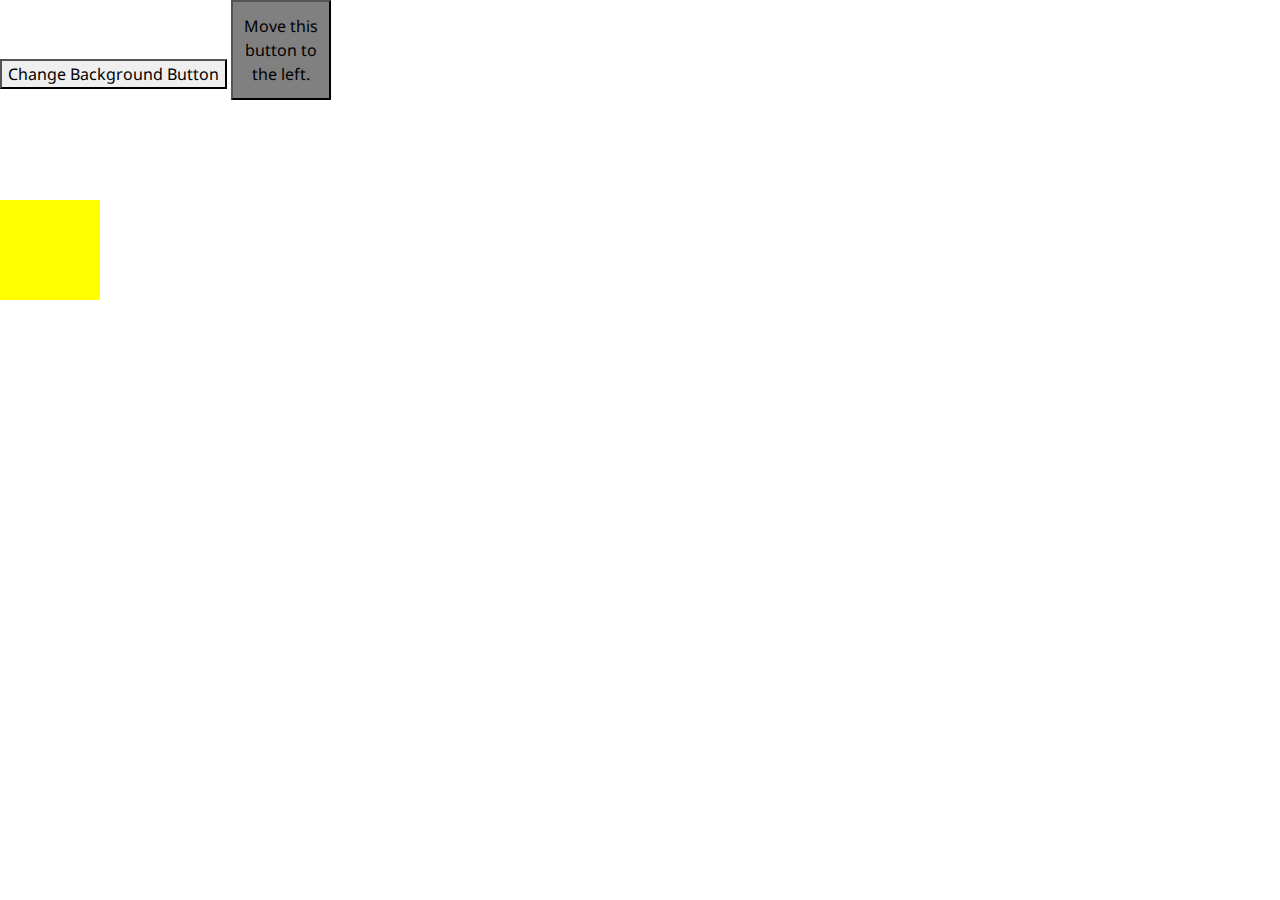
<file: index.html>
<!doctype html>

<!-- https://codeshare.io/2KQObz -->

<html lang="en">
<head>
  <meta charset="utf-8">

  <title>The HTML5 Herald</title>
  <meta name="description" content="The HTML5 Herald">
  <meta name="author" content="SitePoint">

  <link rel="stylesheet" href="css/reset.css" />
  <link rel="stylesheet" href="css/bootstrap.min.css" />
  <link rel="stylesheet" href="css/styles.css?v=1.0" />

  <script src="js/jquery-3.3.1.min.js"></script>
  <script src="js/bootstrap.min.js"></script>
  
  <style>
  #dissappear {
  	width: 100px;
    height: 100px;
    background-color: white;
  }
   #move {
   width: 100px;
   height: 100px;
   background-color: grey;
   }
   
   #addsomething {
   	width: 100px;
    height: 100px;
    background-color: yellow;
   }
  
  </style>


  <!--[if lt IE 9]>
    <script src="https://cdnjs.cloudflare.com/ajax/libs/html5shiv/3.7.3/html5shiv.js"></script>
  <![endif]-->
</head>

<body>
  
  <button id="background">Change Background Button</button>
  <button id="move">Move this button to the left.</button>
  
  <div id="dissappear"></div>
  
  
  <div id="addsomething"></div>

  <script src="js/scripts.js"></script>
</body>
</html>
</file>
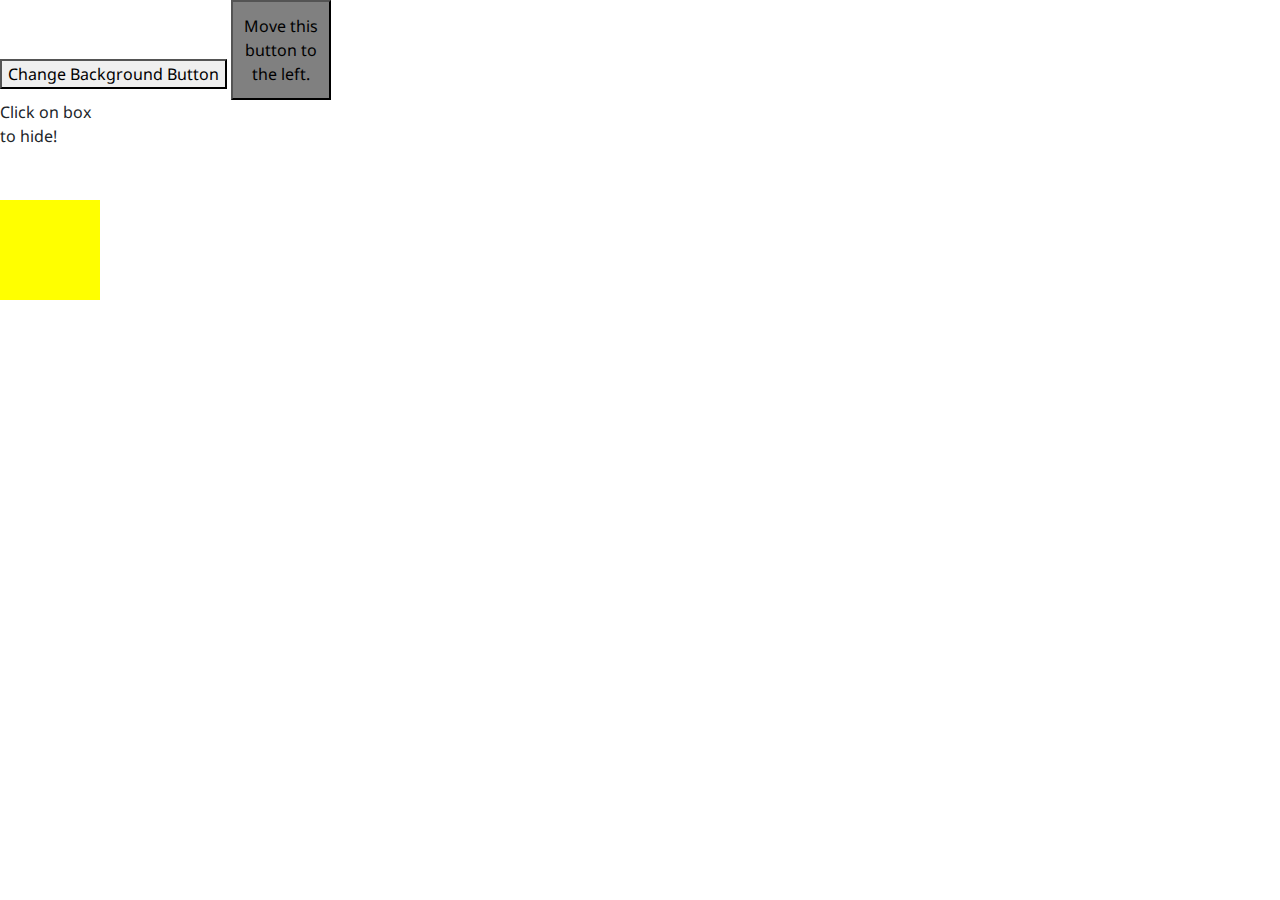
<file: index-jquprac.html>
<!doctype html>

<!-- https://codeshare.io/2KQObz -->

<html lang="en">
<head>
  <meta charset="utf-8">

  <title>The HTML5 Herald</title>
  <meta name="description" content="The HTML5 Herald">
  <meta name="author" content="SitePoint">

  <link rel="stylesheet" href="css/reset.css" />
  <link rel="stylesheet" href="css/bootstrap.min.css" />
  <link rel="stylesheet" href="css/styles.css?v=1.0" />

  <script src="js/jquery-3.3.1.min.js"></script>
  <script src="js/bootstrap.min.js"></script>
  
  <style>
  #dissappear {
  	width: 100px;
    height: 100px;
    background-color: white;
  }
   #move {
   width: 100px;
   height: 100px;
   background-color: grey;
   }
   
   #addsomething {
   	width: 100px;
    height: 100px;
    background-color: yellow;
   }
   
  
  
  </style>


  <!--[if lt IE 9]>
    <script src="https://cdnjs.cloudflare.com/ajax/libs/html5shiv/3.7.3/html5shiv.js"></script>
  <![endif]-->
</head>

<body>
  
  <button id="background" onclick="change">Change Background Button</button>
  <button id="move">Move this button to the left.</button>
  
  <div id="dissappear" onclick>Click on box to hide!</div>
  
  <div id="addsomething"></div>

  <script src="js/scripts.js"></script>
  
</body>
</html>
</file>
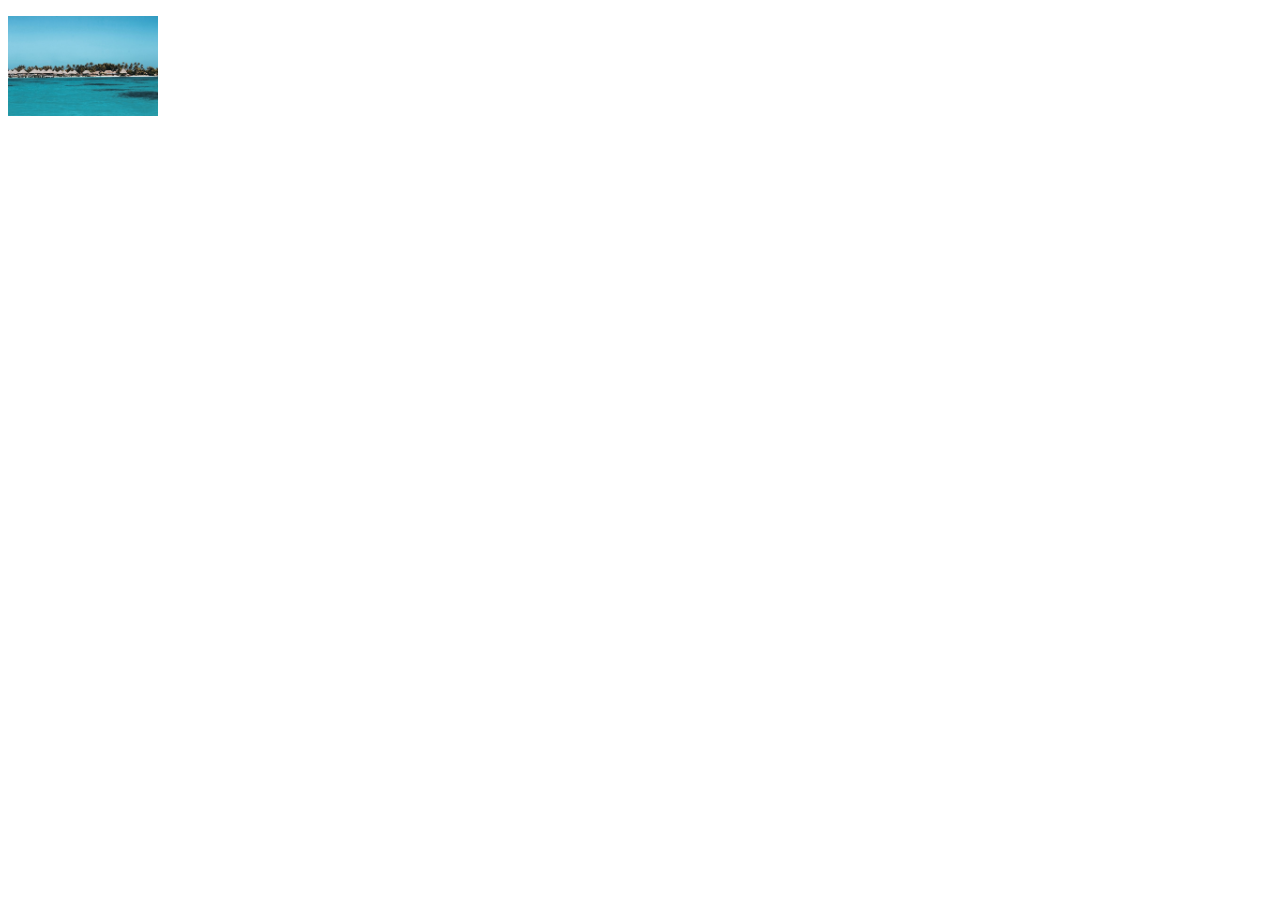
<file: index-template.html>
<!doctype html>

<!-- template for adding javascript and css and html to one page -->

<html lang="en">
<head>
  <meta charset="utf-8">

  <title>Test Page</title>
  <meta name="description" content="Test Page">
  <meta name="author" content="Test Page">
  
  <script src="https://code.jquery.com/jquery-3.3.1.min.js" integrity="sha256-FgpCb/KJQlLNfOu91ta32o/NMZxltwRo8QtmkMRdAu8=" crossorigin="anonymous"></script>
  
  <style>
  /*vvvvvvvv CSS GOES BELOW THIS COMMENT vvvvvvvv*/
  
  #firstImage {
    width: 150px;
  }
  

  .big {
    width: 600px;
  }
  
  .small {
    width: 150px;
  }
 
  /*^^^^^^^^ CSS GOES ABOVE THIS COMMENT ^^^^^^^^*/
  </style>

</head>

<body>
  <!-- vvvvvvvv HTML GOES BELOW THIS COMMENT vvvvvvvv -->
    
    <p><img id="firstImage" src="island1.jpeg"></p>
  
  
  <!-- ^^^^^^^^ HTML GOES ABOVE THIS COMMENT ^^^^^^^^ -->
  
  <script>
    /*global $*/
    /*vvvvvvvv JAVASCRIPT GOES BELOW THIS COMMENT vvvvvvvv*/
    
    $(document).ready(function () {
      
    //learning new jquery function toggle and hover function
    
    $( "#firstImage" ).click(function() {
      
    var currentWidth = $("#firstImage").css("width");
      
    //console.log(currentWidth);
    
    if (currentWidth == "150px") {
      
      var image = $("#firstImage");
      image.css("width", "600px");
      
      $("#firstImage").css("width", "600px");
      
    } else if (currentWidth == "600px") {
      
      $("#firstImage").css("width", "150px");
      
    }
      
    //$( "p" ).toggle( "slow", function() {
    // Animation complete.
    
   
    });
      
    });
    
    /*^^^^^^^^ JAVASCRIPT GOES ABOVE THIS COMMENT ^^^^^^^^*/
    
  </script>
</body>
</html>
</file>
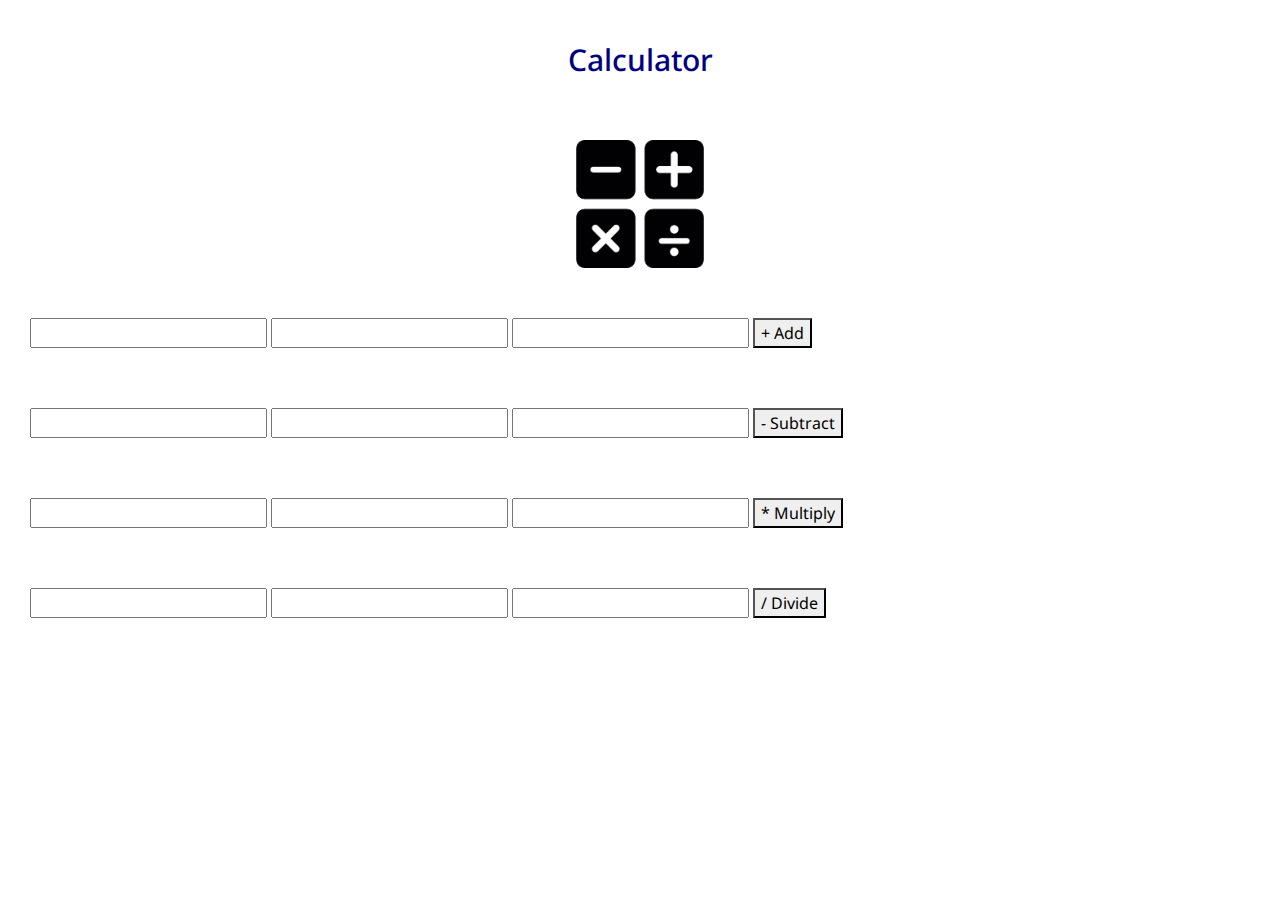
<file: indexcalc.html>
<!doctype html>

<html lang="en">
<head>
  <meta charset="utf-8">

  <title>The HTML5 Herald</title>
  <meta name="description" content="The HTML5 Herald">
  <meta name="author" content="SitePoint">

  <link rel="stylesheet" href="css/reset.css" />
  <link rel="stylesheet" href="css/bootstrap.min.css" />
  <link rel="stylesheet" href="css/stylescalc.css?v=1.0" />

  <script src="js/jquery-3.3.1.min.js"></script>
  <script src="js/bootstrap.min.js"></script>

  <!--
  <script
  src="https://code.jquery.com/jquery-3.3.1.min.js"
  integrity="sha256-FgpCb/KJQlLNfOu91ta32o/NMZxltwRo8QtmkMRdAu8="
  crossorigin="anonymous"></script>
  ->


  <!--[if lt IE 9]>
    <script src="https://cdnjs.cloudflare.com/ajax/libs/html5shiv/3.7.3/html5shiv.js"></script>
  <![endif]-->
  
</head>

<body>
  
    <h1 id="calc-header">Calculator</h1>
    <div class="mathimage1">
    <img src="math1.jpg" alt="math picture">
    </div>
   
    
  <div class="row1add">
    <input id="firstNumber" type="text" />
  
    <input id="secondNumber" type="text" />
  
    <input id="totalsum" type="text" />
  
    <button id="add">+ Add</button>
  </div>
  
  <div class="row2sub">
    <input id="thirdNumber" type="text" /> <!-- subtract -->
  
    <input id="fourthNumber" type="text" />
  
    <input id="totalquotient" type="text" />
  
    <button id="subtract">- Subtract</button>
   </div>
   
  <div class="row3mult">   
     <input id="fifthNumber" type="text" /> <!-- multiplication -->
  
    <input id="sixthNumber" type="text" />
  
    <input id="totalproduct" type="text" />
  
    <button id="multiply">* Multiply</button> 
  </div>
   
  <div class="row4div"> 
    <input id="seventhNumber" type="text" /> <!-- divide -->
  
    <input id="eighthNumber" type="text" />
  
    <input id="totaldividend" type="text" />
  
    <button id="divide">/ Divide</button>  
  </div>
  

  
<!--  <button>Multiply The Numbers</button>
  
  <button>Divide The Numbers</button>
  -->
  
  <!-- <div id="output"></div> -->
  
  <script src="js/scriptscalc.js"></script>
</body>

</html>
</file>
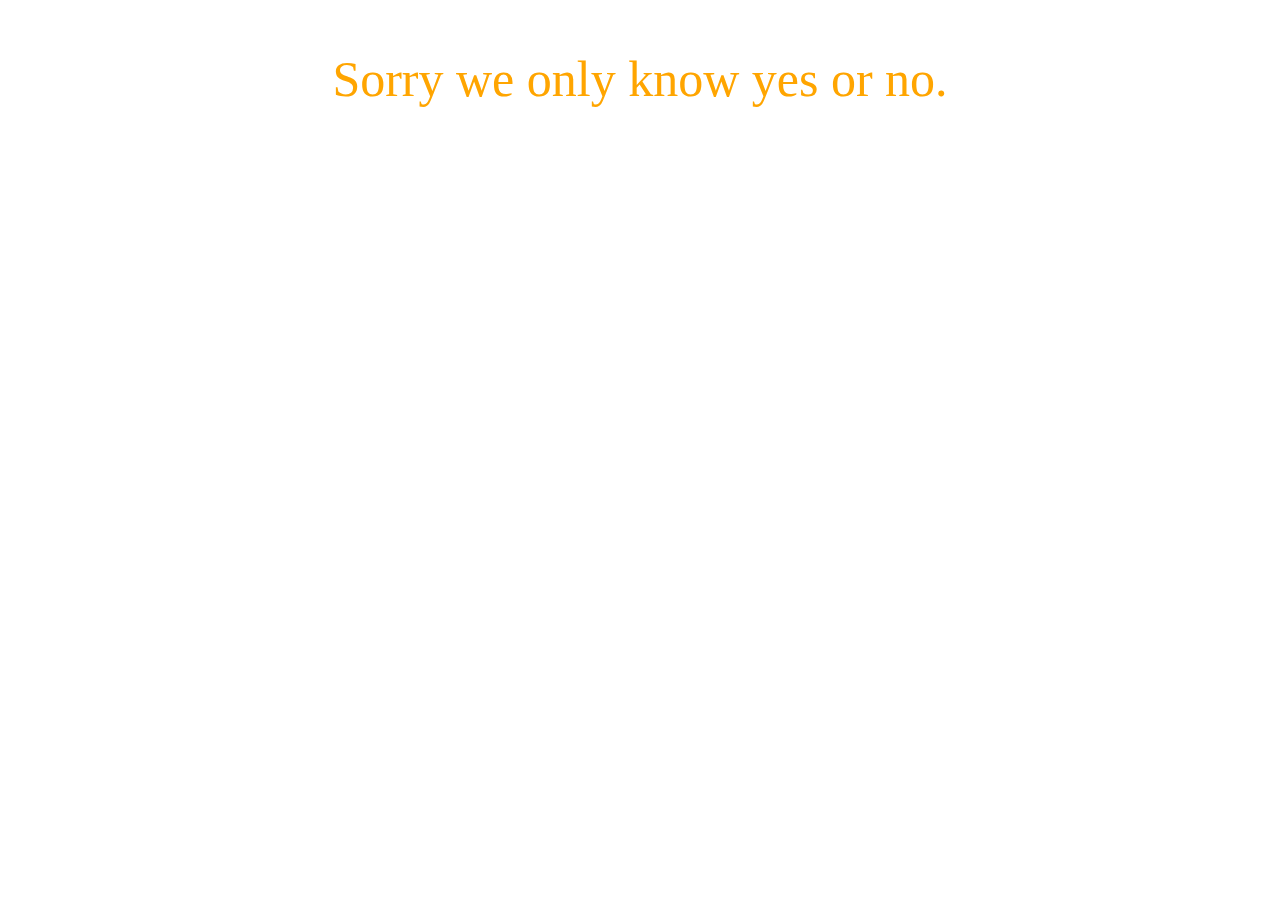
<file: indexrain.html>
<!doctype html>

<!-- template for adding javascript and css and html to one page -->

<html lang="en">
<head>
  <meta charset="utf-8">

  <title>Index Gallery Practice</title>
  <meta name="description" content="Test Page">
  <meta name="author" content="Test Page">
  
  <script src="https://code.jquery.com/jquery-3.3.1.min.js" integrity="sha256-FgpCb/KJQlLNfOu91ta32o/NMZxltwRo8QtmkMRdAu8=" crossorigin="anonymous"></script>
  
  <style>
  /*vvvvvvvv CSS GOES BELOW THIS COMMENT vvvvvvvv*/
  
 
  p {
    color: orange;
    font-size: 50px;
    text-align: center;
  }
  
  /*

  .big {
    width: 600px;
  }
  
  .small {
    width: 150px;
  }
 */
 
  /*^^^^^^^^ CSS GOES ABOVE THIS COMMENT ^^^^^^^^*/
  </style>

</head>

<body>
  <!-- vvvvvvvv HTML GOES BELOW THIS COMMENT vvvvvvvv -->
    
    <!--<p><img id="firstImage" src="island1.jpeg"></p> -->
  
    <!--<button id="thentherewaslight">Make the Page</button> -->
    
  <!-- ^^^^^^^^ HTML GOES ABOVE THIS COMMENT ^^^^^^^^ -->
  
  <script>
    /*global $*/
    /*vvvvvvvv JAVASCRIPT GOES BELOW THIS COMMENT vvvvvvvv*/
     
      var rain = prompt('Is it Raining?');

if (rain == 'yes' || rain == 'Yes')  {     // == means comparing

         // && means and  || means or
    
    var umbrella = prompt('Did you bring an umbrella?');  // = means assigning or storing
    if (umbrella == 'yes' || umbrella == 'Yes') {
      
        //console.log('You stay dry!');
        var text = "<p>You stay dry!</p>";
        
        $("body").html(text);
        
        
    } else if (umbrella == 'no' || umbrella == 'No' ) {
        
        //console.log('You will get sick!');
        
        $("body").html("<p>You will get sick!</p>");
    }
    
} else if (rain == 'no' || rain == 'No') {
    
    var hat = prompt('Did you bring hat?');
    
    if (hat == 'yes' || hat == 'Yes') {
        
        //console.log('You will not get burned!');
        
        $("body").html("<p>You will not get burned!</p>");
        
    } else if (hat == 'no' || hat == 'No') {
        
        //console.log('You need to get it together!')
        
        $("body").html("<p>You need to get it together!</p>");
    }
    
} else {
    //console.log('Sorry we only know yes or no.');
    $("body").html("<p>Sorry we only know yes or no.</p>");
    
}
     
     /*
     $(document).ready(function () {  //invokes jquery
        
        $("#thentherewaslight").click( function() {
        
       console.log("hello!");
       
       var body = $("body"); 
       
       //body.html("<p id =\"firsttext\"> Hello, I was created when jQuery ran! </p>");  
       body.append("<p id =\"firsttext\"> Hello, I was created when jQuery ran! </p>");  // please put stuff in contents of body
       $("#firsttext").css("color", "lightblue"); //sets html
       
       body.append("<h1 id=\"top\">This is the second element created using jQuery </h1>"); //give h1 id top
       
       //Edit AFTER creating the element
       $("#top").css("color", "pink");
       /*var myString = "Hello this is the start," + "and this is the end"; */
      /*
      var myString = "<ol>" +
      "<li>Happy</li>" +
      "<li>Smile</li>" +
      "</ol>";
       
      body.append(myString); //calling the var myString
      
      
      body.append('<img src="beach1.jpeg" >');
      
      var myDiv = "<div id='myDiv'><button id='delete'>Delete this box</button></div>"; //put div in a string and add button
      
      
      body.append(myDiv); // pass thru jquery
      
      $("#delete").click(function (){
        
        $("#myDiv").remove();
        
      });
      
      $("#myDiv").css("width", "200px");
      $("#myDiv").css("height", "200px");
      $("#myDiv").css("background-color", "lightblue");
      
      $("#myDiv").css("position", "absolute"); //moves box to top left of page makes box stay in one place
      $("#myDiv").css("top", "20px");
      $("#myDiv").css("left", "100px");
      
      // Advanced way of changing multiple properties with one jQuery selector
    
      $("#myDiv").css({
      "border-size" : "2px",
      "border-style" : "dashed",
      "border-color" : "pink",
      "margin" : "40px"
      });

    });
      
  });
     
    */
    /*
    $(document).ready(function () {
      
    //learning new jquery function toggle and hover function
    
    $( "#firstImage" ).click(function() {
      
    var currentWidth = $("#firstImage").css("width");
      
    //console.log(currentWidth);
    
    if (currentWidth == "150px") {
      
      var image = $("#firstImage");
      image.css("width", "600px");
      
      $("#firstImage").css("width", "600px");
      
    } else if (currentWidth == "600px") {
      
      $("#firstImage").css("width", "150px");
      
    }
    //$( "p" ).toggle( "slow", function() {
    // Animation complete.
    
   
    });
      
    });
    */
    
    /*^^^^^^^^ JAVASCRIPT GOES ABOVE THIS COMMENT ^^^^^^^^*/
    
  </script>
</body>
</html>
</file>
<file: css/styles.css>
@import url('https://fonts.googleapis.com/css?family=Noto+Sans');


body {
  background-color: white;
  font-family: "Noto Sans", serif;
}

/*.circle {
  height: 200px;
  width: 200px;
  background-color: black;
  border-radius: 50%;
  text-align: center;
  margin-left: auto;
  margin-right: auto;
  margin-top: 0px;
  margin-bottom: 0px;

}
*/
.mathimage1 img {
    
    width: 10%;/* 300, 450 original*/
    height: 10%;
    margin: 20px;
    display: block;
    text-align: center;
    margin-left: auto;
    margin-right: auto;
    
}

#calc-header {
    font-family: 'Noto Sans', serif;
    font-style: normal;
    font-size: 30px;
    line-height: 2;
    text-align: center;
    color: navy;
    padding: 30px;

}

.row1add {
    
    border: none;
    padding: 30px;
}

.row2sub {
    
    border: none;
    padding: 30px;
}

.row3mult {
    
    border: none;
    padding: 30px;
}

.row4div {
    
    border: none;
    padding: 30px 30px 100px 30px;
}
</file>
<file: css/stylescalc.css>
@import url('https://fonts.googleapis.com/css?family=Noto+Sans');


body {
  background-color: white;
  font-family: "Noto Sans", serif;
}

/*.circle {
  height: 200px;
  width: 200px;
  background-color: black;
  border-radius: 50%;
  text-align: center;
  margin-left: auto;
  margin-right: auto;
  margin-top: 0px;
  margin-bottom: 0px;

}
*/
.mathimage1 img {
    
    width: 10%;/* 300, 450 original*/
    height: 10%;
    margin: 20px;
    display: block;
    text-align: center;
    margin-left: auto;
    margin-right: auto;
    
}

#calc-header {
    font-family: 'Noto Sans', serif;
    font-style: normal;
    font-size: 30px;
    line-height: 2;
    text-align: center;
    color: navy;
    padding: 30px;

}

.row1add {
    
    border: none;
    padding: 30px;
}

.row2sub {
    
    border: none;
    padding: 30px;
}

.row3mult {
    
    border: none;
    padding: 30px;
}

.row4div {
    
    border: none;
    padding: 30px 30px 100px 30px;
}
</file>
